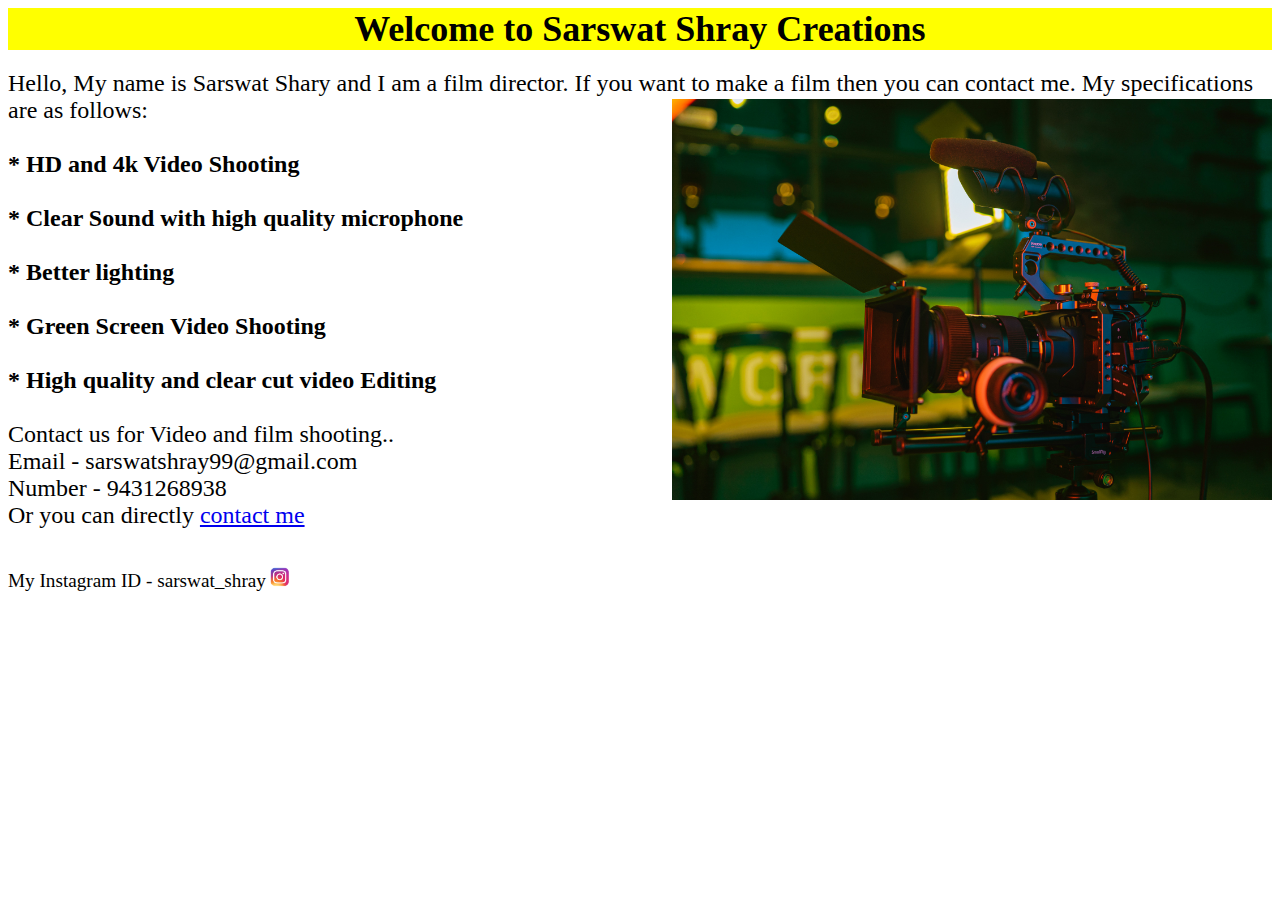
<file: index.html>
<html>
    <head>
        <title>Sarswat Shary Creations</title>
        <link rel="stylesheet" href="style.css">
        <link rel="shortcut icon" href="Film_shoot_2.jpg" type="image/x-icon">
    </head>
    <body>
        <h1 class="Head"><big>Welcome to Sarswat Shray Creations</big></h1>
        <p class="First_Paragraph"><big>Hello, My name is Sarswat Shary and I am a film director. If you want to make a film then you can contact me. My specifications are as follows:
            <br>
            <br><b>* HD and 4k Video Shooting</b></br>
            <br><b>* Clear Sound with high quality microphone</b></br>
            <br><b>* Better lighting</b></br>
            <br><b>* Green Screen Video Shooting</b></br>
            <br><b>* High quality and clear cut video Editing</b></br>
            <br>
            Contact us for Video and film shooting..
            <br>
            Email - sarswatshray99@gmail.com
            <br>
            Number - 9431268938
            <br>
            Or you can directly <a href="contact_me.html" class="contactme" title="Contact me">contact me</a>
        </big></p>
        <img class="Img1" src="Film_shoot_1.jpg" alt="Film Shooting Image">
            <br>
           <big>My Instagram ID - sarswat_shray</big>
        <img class="Instagram" src="Instagram_Logo.png" alt="Instagram">
    </body>
</html>

<!-- This website that I have made is based on what I have learnt  -->
<!-- I will make this website more attractive when I will learn more  -->
</file>
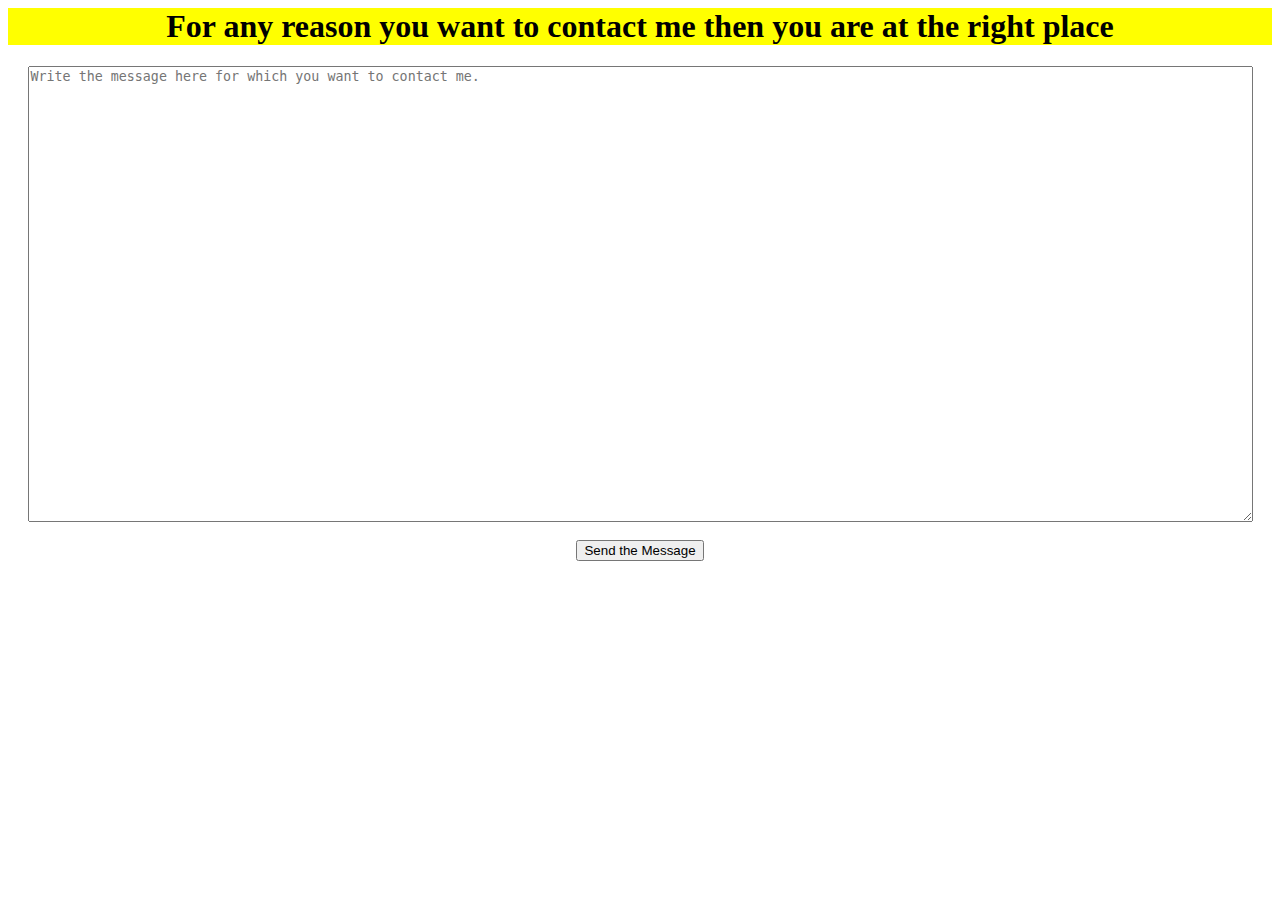
<file: contact_me.html>
<html>
    <head>
        <title>Contact me</title>
    </head>
    <body>
        <h1 style="background-color: yellow; font-family: cursive; text-align: center;">For any reason you want to contact me then you are at the right place</h1>
        <center>
        <textarea name="contact_me" id="message" cols="150" rows="30" placeholder="Write the message here for which you want to contact me."></textarea>
        <br><br>
        <input type="submit" value="Send the Message">
        </center>
    </body>
</html>
</file>
<file: style.css>
*{
    font-family: cursive;
    user-select: none;
}
.Head{
    text-align: center;
    background-color: yellow;
    font-size: 30px;
}
.First_Paragraph{
    font-size: 20px;
}
.Img1{
    width: 600;
    float: right;
    margin-top: -450px;
}
.Instagram{
    width: 20px;
}
</file>
